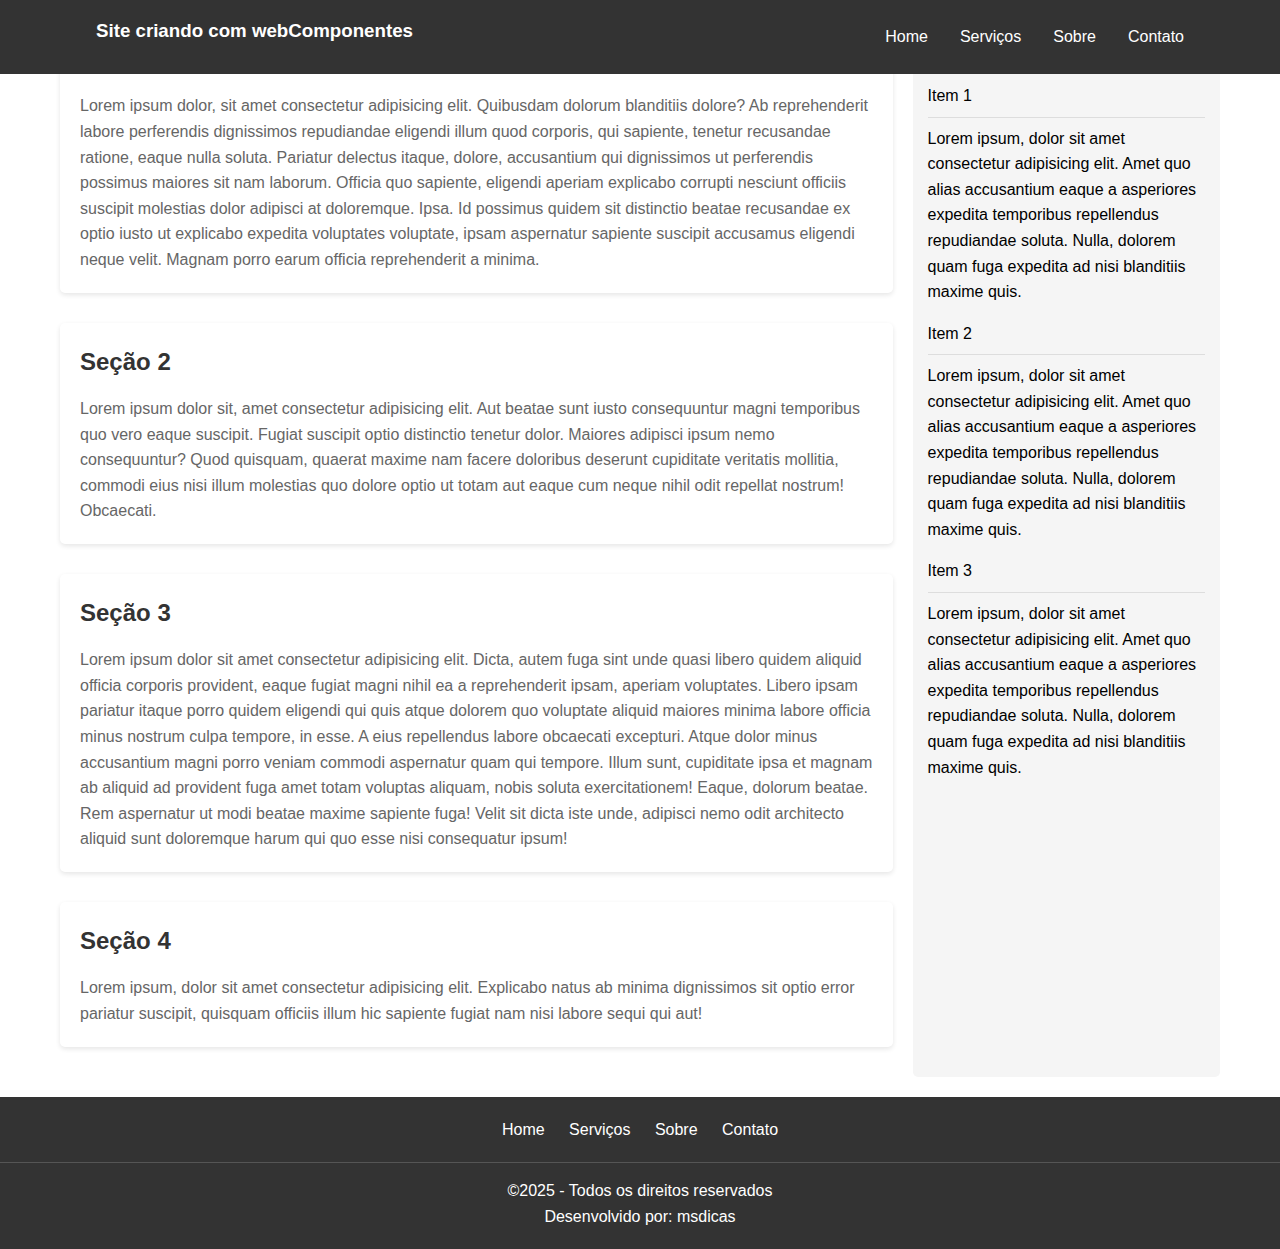
<file: index.html>
<!DOCTYPE html>
<html lang="pt-br">
<head>
    <meta charset="UTF-8">
    <meta name="viewport" content="width=device-width, initial-scale=1.0">
    <title>Usando web compoenentes</title>
    <link rel="stylesheet" href="/css/styles.css">
</head>
<body>
    <!-- Importando o componente menu-component, que carrega o arquivo menu.html -->
    <menu-component></menu-component>

    <!-- Importando o componente body-component, que carrega o arquivo body.html -->
    <body-component></body-component>

    <!-- Importando o componente footer-component, que carrega o arquivo footer.html -->
    <footer-component></footer-component>

    <!-- Importando o arquivo components.js -->
    <script src="/js/script.js"></script>
</body>
</html>
</file>
<file: css/styles.css>
* {
  margin: 0;
  padding: 0;
  box-sizing: border-box;
}

body {
  font-family: Arial, sans-serif;
  line-height: 1.6;
}

/* Estilização do componente menu */

header {
  margin-bottom: 1.5rem;
  background-color: #333;
  color: white;
  display: flex;
  justify-content: space-between;
  align-content: center;
  width: 100%;
  padding: 1rem 6rem;
  position: fixed;
}

h1 {
  font-size: 1.5rem;
}

nav ul {
  list-style: none;
  margin: 0;
  padding: 0;
  display: flex;
  justify-content: center;
  gap: 2rem;
}

nav ul li {
  padding: 0.5rem 0;
}

nav ul li a {
  color: white;
  text-decoration: none;
  font-size: 1rem;
  transition: color 0.3s ease;
}

nav ul li a:hover {
  color: #ffd700;
}

nav ul li a.active {
  color: #ffd700;
  font-weight: bold;
}

.container {
  display: flex;
  max-width: 1200px;
  margin: 0 auto;
  padding: 20px;
}

main {
  flex: 3;
  margin-right: 20px;
}

aside {
  flex: 1;
  background-color: #f5f5f5;
  padding: 15px;
  border-radius: 5px;
}

section {
  margin-bottom: 30px;
  padding: 20px;
  background-color: #fff;
  border-radius: 5px;
  box-shadow: 0 2px 5px rgba(0, 0, 0, 0.1);
}

.container h2 {
  color: #333;
  margin-bottom: 15px;
}

.container h3 {
  color: #444;
  margin-bottom: 10px;
}

.container p {
  color: #666;
  line-height: 1.6;
}

.container ul {
  list-style: none;
  padding: 0;
}

.container li {
  padding: 8px 0;
  border-bottom: 1px solid #ddd;
}

.container li:last-child {
  border-bottom: none;
}

/* Temos aqui um css basico para melhorar a apresetançõo do menu */
footer {
  background-color: #333;
  color: white;
  padding: 20px 0;
  text-align: center;
}

footer ul {
  list-style: none;
  padding: 0;
  margin-bottom: 20px;
}

footer ul li {
  display: inline-block;
  margin: 0 10px;
}

footer ul li a {
  color: white;
  text-decoration: none;
}

footer ul li a:hover {
  text-decoration: underline;
}

.footer-bottom {
  border-top: 1px solid #555;
  padding-top: 15px;
}

.footer-bottom a {
  color: #fff;
  text-decoration: none;
}

.footer-bottom a:hover {
  color: #ddd;
}
</file>
